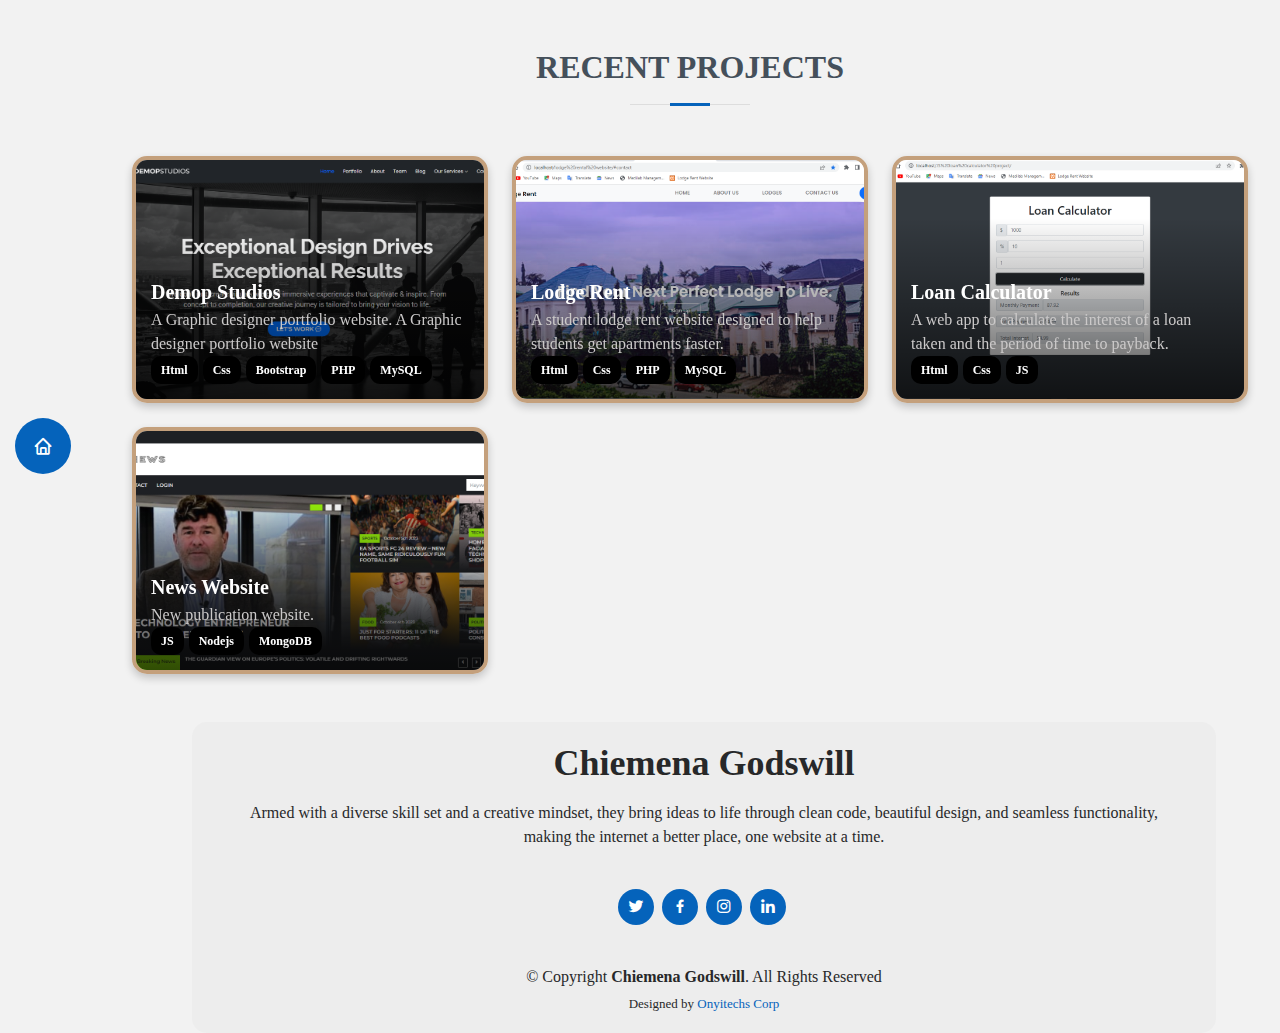
<file: projects.html>
<!DOCTYPE html>
<html lang="en">
<head>
    <meta charset="utf-8">
    <meta content="width=device-width, initial-scale=1.0" name="viewport">
    
    <title>Chiemena Godswill Onyeakazi | Software Engineer</title>

    <!-- Meta Descriptions for SEO -->
    <meta name="description" content="Chiemena Godswill Onyeakazi is a professional web developer and designer. Specializing in creating modern, responsive, and user-friendly websites for businesses and individuals. Let's build your dream website today!" />
    <!-- Keywords for SEO -->
    <meta name="keywords" content="Chiemena Godswill Onyeakazi, web developer, web development, website designer, professional websites, responsive web design, frontend developer, backend developer, full stack developer, website services, portfolio" />

    <meta property=”og:title” content=” Chiemena Godswill Onyeakazi(Software Developer)” />
    <meta property=”og:url” content=”https://onyeakazi.github.io” />
    <meta property=”og:description” content=”A veritable maestro of code, Chiemena Godswill fearlessly tames the complexities of HTML, CSS, JavaScript, and more, forging digital realms that defy imagination. Their meticulously crafted websites not only captivate
        the eye but also boast the flawless performance and responsiveness that keep users engaged and yearning for more.” />
    <meta property=”og:image” content=”assets/img/proile-img2.jpg” />

    <!-- Favicons -->
    <link href="assets/img/favicon.png" rel="icon">
    <link href="assets/img/favicon.png" rel="apple-touch-icon">

    <!-- Open Graph (OG) Tags for Social Media -->
    <meta property="og:title" content="Chiemena Godswill Onyeakazi | Web Developer & Designer" />
    <meta property="og:description" content="Explore the portfolio of Chiemena Godswill Onyeakazi, a web developer specializing in modern, responsive websites and web solutions." />
    <meta property="og:image" content="/images/portfolio-preview.png" />
    <meta property="og:url" content=”https://onyeakazi.github.io” />
    <meta property="og:type" content="website" />

    <!-- Twitter Card Tags -->
    <meta name="twitter:card" content="summary_large_image" />
    <meta name="twitter:title" content="Chiemena Godswill Onyeakazi | Web Developer & Designer" />
    <meta name="twitter:description" content="Discover the portfolio of Chiemena Godswill Onyeakazi, a web developer crafting modern and functional websites." />
    <meta name="twitter:image" content="/images/portfolio-preview.png" />

    <!-- Author Metadata -->
    <meta name="author" content="Chiemena Godswill Onyeakazi" />
  
    <!-- Canonical URL -->
    <link rel="canonical" href="https://onyeakazi.github.io" />
  
    <!-- Google Fonts -->
    <link href="https://fonts.googleapis.com/css?family=Open+Sans:300,300i,400,400i,600,600i,700,700i|Raleway:300,300i,400,400i,500,500i,600,600i,700,700i|Poppins:300,300i,400,400i,500,500i,600,600i,700,700i" rel="stylesheet">
    <link href="https://cdnjs.cloudflare.com/ajax/libs/font-awesome/6.0.0-beta3/css/all.min.css" rel="stylesheet"/>

    <!-- Vendor CSS Files -->
    <link href="assets/vendor/aos/aos.css" rel="stylesheet">
    <link href="assets/vendor/bootstrap/css/bootstrap.min.css" rel="stylesheet">
    <link href="assets/vendor/bootstrap-icons/bootstrap-icons.css" rel="stylesheet">
    <link href="assets/vendor/boxicons/css/boxicons.min.css" rel="stylesheet">
    <link href="assets/vendor/glightbox/css/glightbox.min.css" rel="stylesheet">
    <link href="assets/vendor/swiper/swiper-bundle.min.css" rel="stylesheet">

    <!-- main css -->
    <link href="assets/css/style.css" rel="stylesheet">
</head>
<body>

    <!-- ======= Mobile nav toggle button ======= -->
    <i class="bi bi-list mobile-nav-toggle d-lg-none"></i>
    <!-- ======= Header ======= -->
    <header id="header" class="d-flex flex-column justify-content-center">

        <nav id="navbar" class="navbar nav-menu">
            <ul>
                <li><a href="index.html" class="nav-link scrollto active"><i class="bx bx-home"></i> <span>Home</span></a></li>
            </ul>
        </nav>
        <!-- .nav-menu -->

    </header>
    <!-- End Header -->
     <style>
        .project-card .github-link i, 
        .project-card .project-link i {
            font-size: 24px;
        }

        .project-card .project-link {
            position: absolute;
            top: 0%;
            left: 51%;
            background-color: rgba(174, 171, 171, 0.4);
            border-radius: 50%;
            font-size: 29px;
            color: #ffffff;
            padding: 2px 8px;
        }

        .project-card .github-link {
            position: absolute;
            top: 0%;
            left: 37%;
            background-color: rgba(174, 171, 171, 0.4);
            border-radius: 50%;
            font-size: 29px;
            color: #ffffff;
            padding: 3px 12px;
        }
     </style>
</head>
<body>

    <main id="main">
         <!-- ======= Portfolio Section ======= -->
         <div id="portfolio" class="container mt-5">
            <div class="section-title">
                <h2>Recent Projects</h2>
            </div>
            <div class="row g-4" data-aos="zoom-in">
                <div class="col-md-6 col-lg-4">
                    <div class="project-card">
                        <img style="height: 239px;" src="assets/img/portfolio/demop.png" alt="Project One">
                        <div class="project-details">
                            <h5 class="mb-1">Demop Studios</h5>
                            <p class="mb-0">A Graphic designer portfolio website. A Graphic designer portfolio website</p>
                            <a href="https://github.com/Onyeakazi/demop-studios" class="github-link">
                                <i class="bi bi-github"></i>
                            </a>
                            <a href="https://demop.com.ng/" class="project-link">
                                <i class="fa-solid fa-link"></i>
                            </a>
                            <div class="tags">
                                <span class="tag">Html</span>
                                <span class="tag">Css</span>
                                <span class="tag">Bootstrap</span>
                                <span class="tag">PHP</span>
                                <span class="tag">MySQL</span>
                            </div>
                        </div>
                    </div>
                </div>
                <div class="col-md-6 col-lg-4">
                    <div class="project-card">
                        <img style="height: 239px;" src="assets/img/portfolio/portfolio-1.png" alt="Project One">
                        <div class="project-details">
                            <h5 class="mb-1">Lodge Rent</h5>
                            <p class="mb-0">A student lodge rent website designed to help students get apartments faster.</p>
                            <a href="https://github.com/Onyeakazi/Lodge-Renting-Website" class="github-link">
                                <i class="bi bi-github"></i>
                            </a>
                            <a href="https://www.linkedin.com/posts/chiemena-godswill-0175b3250_webdevelopment-webdeveloper-webdevelopementinternship-activity-7012121324290469888-tZ1X?utm_source=share&utm_medium=member_desktop" class="project-link">
                                <i class="fa-solid fa-link"></i>
                            </a>
                            <div class="tags">
                                <span class="tag">Html</span>
                                <span class="tag">Css</span>
                                <span class="tag">PHP</span>
                                <span class="tag">MySQL</span>
                            </div>
                        </div>
                    </div>
                </div>
                <div class="col-md-6 col-lg-4">
                    <div class="project-card">
                        <img style="height: 239px;" src="assets/img/portfolio/portfolio-4.png" alt="Project Four">
                        <div class="project-details">
                            <h5 class="mb-1">Loan Calculator</h5>
                            <p class="mb-0">A web app to calculate the interest of a loan taken and the period of time to payback.</p>
                            <a href="https://github.com/Onyeakazi/Money-Loan-Calculator" class="github-link">
                                <i class="bi bi-github"></i>
                            </a>
                            <a href="https://fb.watch/pDglvyPNLm/" class="project-link">
                                <i class="fa-solid fa-link"></i>
                            </a>
                            <div class="tags">
                                <span class="tag">Html</span>
                                <span class="tag">Css</span>
                                <span class="tag">JS</span>
                            </div>
                        </div>
                    </div>
                </div>
                <div class="col-md-6 col-lg-4">
                    <div class="project-card">
                        <img style="height: 239px;" src="assets/img/portfolio/dailynews.png" alt="Project Four">
                        <div class="project-details">
                            <h5 class="mb-1">News Website</h5>
                            <p class="mb-0">New publication website.</p>
                            <a href="https://github.com/Onyeakazi/Dailynews" class="github-link">
                                <i class="bi bi-github"></i>
                            </a>
                            <a href="https://www.linkedin.com/posts/chiemena-godswill-0175b3250_nodejs-webdevelopment-community-activity-7125837553257070593-WgC3?utm_source=share&utm_medium=member_desktop" class="project-link">
                                <i class="fa-solid fa-link"></i>
                            </a>
                            <div class="tags">
                                <span class="tag">JS</span>
                                <span class="tag">Nodejs</span>
                                <span class="tag">MongoDB</span>

                            </div>
                        </div>
                    </div>
                </div>
            </div>
        </div>
        <!-- End Portfolio Section -->
    </main>
    <!-- End #main -->

    <!-- ======= Footer ======= -->
    <footer id="footer" class="mt-5">
        <div class="container">
            <h3>Chiemena Godswill</h3>
            <p>Armed with a diverse skill set and a creative mindset, they bring ideas to life through clean code, beautiful design, and seamless functionality, making the internet a better place, one website at a time.</p>
            <div class="social-links">
                <a href="https://twitter.com/chiemenaOnye" class="twitter"><i class="bx bxl-twitter"></i></a>
                <a href="https://web.facebook.com/Chiemena Godswill Onyeakazi " class="facebook"><i class="bx bxl-facebook"></i></a>
                <a href="https://www.instagram.com/ " class="instagram"><i class="bx bxl-instagram"></i></a>
                <a href="https://www.linkedin.com/in/chiemena-godswill-0175b3250/" class="linkedin"><i class="bx bxl-linkedin"></i></a>
            </div>
            <div class="copyright">
                &copy; Copyright <strong><span>Chiemena Godswill</span></strong>. All Rights Reserved
            </div>
            <div class="credits">
                Designed by <a href="https://www.linkedin.com/in/chiemena-godswill-0175b3250/">Onyitechs Corp</a>
            </div>
        </div>
    </footer>
      <!-- End Footer -->
  
      <div id="preloader"></div>
      <a href="#" class="back-to-top d-flex align-items-center justify-content-center"><i class="bi bi-arrow-up-short"></i></a>
  
      <!-- Vendor JS Files -->
      <script src="assets/vendor/purecounter/purecounter_vanilla.js"></script>
      <script src="assets/vendor/aos/aos.js"></script>
      <script src="assets/vendor/bootstrap/js/bootstrap.bundle.min.js"></script>
      <script src="assets/vendor/glightbox/js/glightbox.min.js"></script>
      <script src="assets/vendor/isotope-layout/isotope.pkgd.min.js "></script>
      <script src="assets/vendor/swiper/swiper-bundle.min.js "></script>
      <script src="assets/vendor/typed.js/typed.min.js "></script>
      <script src="assets/vendor/waypoints/noframework.waypoints.js "></script>
      <script src="assets/vendor/php-email-form/validate.js "></script>
  
      <!-- Template Main JS File -->
      <script src="assets/js/main.js "></script>      
</body>
</html>
</file>
<file: assets/css/style.css>
/*--------------------------------------------------------------
# General
--------------------------------------------------------------*/

body {
    font-family: serif;
    color: #272829;
    background-color: rgb(229, 229, 229, .5);
}

a {
    color: #0563bb;
    text-decoration: none;
}

a:hover {
    color: #067ded;
    text-decoration: none;
}

h1,
h2,
h3,
h4,
h5,
h6 {
    font-family: serif;
}


/*--------------------------------------------------------------
# Back to top button
--------------------------------------------------------------*/

.back-to-top {
    position: fixed;
    visibility: hidden;
    opacity: 0;
    right: 15px;
    bottom: 15px;
    z-index: 996;
    background: #0563bb;
    width: 40px;
    height: 40px;
    border-radius: 50px;
    transition: all 0.4s;
}

.back-to-top i {
    font-size: 28px;
    color: #fff;
    line-height: 0;
}

.back-to-top:hover {
    background: #0678e3;
    color: #fff;
}

.back-to-top.active {
    visibility: visible;
    opacity: 1;
}


/*--------------------------------------------------------------
# Preloader
--------------------------------------------------------------*/

#preloader {
    position: fixed;
    top: 0;
    left: 0;
    right: 0;
    bottom: 0;
    z-index: 9999;
    overflow: hidden;
    background: #fff;
}

#preloader:before {
    content: "";
    position: fixed;
    top: calc(50% - 30px);
    left: calc(50% - 30px);
    border: 6px solid #0563bb;
    border-top-color: #fff;
    border-bottom-color: #fff;
    border-radius: 50%;
    width: 60px;
    height: 60px;
    animation: animate-preloader 1s linear infinite;
}

@keyframes animate-preloader {
    0% {
        transform: rotate(0deg);
    }
    100% {
        transform: rotate(360deg);
    }
}


/*--------------------------------------------------------------
# Disable aos animation delay on mobile devices
--------------------------------------------------------------*/

@media screen and (max-width: 768px) {
    [data-aos-delay] {
        transition-delay: 0 !important;
    }
}


/*--------------------------------------------------------------
# Header
--------------------------------------------------------------*/

#header {
    position: fixed;
    top: 0;
    left: 0;
    bottom: 0;
    z-index: 9997;
    transition: all 0.5s;
    padding: 15px;
    overflow-y: auto;
}

@media (max-width: 991px) {
    #header {
        width: 300px;
        background: #fff;
        border-right: 1px solid #e6e9ec;
        left: -300px;
    }
}

@media (min-width: 991px) {
    #main {
        margin-left: 100px;
    }
}


/*--------------------------------------------------------------
# Navigation Menu
--------------------------------------------------------------*/


/**
* Desktop Navigation 
*/

.nav-menu {
    padding: 0;
    display: block;
}

.nav-menu * {
    margin: 0;
    padding: 0;
    list-style: none;
}

.nav-menu>ul>li {
    position: relative;
    white-space: nowrap;
}

.nav-menu a,
.nav-menu a:focus {
    display: flex;
    align-items: center;
    color: #45505b;
    padding: 10px 18px;
    margin-bottom: 8px;
    transition: 0.3s;
    font-size: 15px;
    border-radius: 50px;
    background: #9c9c9c45;
    height: 56px;
    width: 100%;
    overflow: hidden;
    transition: 0.3s;
}

.nav-menu a i,
.nav-menu a:focus i {
    font-size: 20px;
}

.nav-menu a span,
.nav-menu a:focus span {
    padding: 0 5px 0 7px;
    color: #45505b;
}

@media (min-width: 992px) {
    .nav-menu a,
    .nav-menu a:focus {
        width: 56px;
    }
    .nav-menu a span,
    .nav-menu a:focus span {
        display: none;
        color: #fff;
    }
}

.nav-menu a:hover,
.nav-menu .active,
.nav-menu .active:focus,
.nav-menu li:hover>a {
    color: #fff;
    background: #0563bb;
}

.nav-menu a:hover span,
.nav-menu .active span,
.nav-menu .active:focus span,
.nav-menu li:hover>a span {
    color: #fff;
}

.nav-menu a:hover,
.nav-menu li:hover>a {
    width: 100%;
    color: #fff;
}

.nav-menu a:hover span,
.nav-menu li:hover>a span {
    display: block;
}


/**
* Mobile Navigation 
*/

.mobile-nav-toggle {
    position: fixed;
    right: 10px;
    top: 10px;
    z-index: 9998;
    border: 0;
    background: none;
    font-size: 28px;
    transition: all 0.4s;
    outline: none !important;
    line-height: 0;
    cursor: pointer;
    border-radius: 50px;
    padding: 5px;
}

.mobile-nav-toggle i {
    color: #45505b;
}

.mobile-nav-active {
    overflow: hidden;
}

.mobile-nav-active #header {
    left: 0;
}

.mobile-nav-active .mobile-nav-toggle {
    color: #fff;
    background-color: #0563bb;
}


/*--------------------------------------------------------------
# Hero Section
--------------------------------------------------------------*/
/* 
#hero {
    width: 100%;
    height: 100vh;
    background: url("../img/hero-M.jpeg") top right no-repeat;
    background-size: cover;
    position: relative;
} */

@media (min-width: 992px) {
    #hero {
        padding-left: 160px;
    }
}

/* #hero:before {
    content: "";
    background: rgba(255, 255, 255, 0.8);
    position: absolute;
    bottom: 0;
    top: 0;
    left: 0;
    right: 0;
} */

#hero h1 {
    margin: 0;
    font-size: 71px;
    font-weight: 700;
    font-family: serif;
    line-height: 72px;
    color: #45505b;
}

#hero p {
    color: #45505b;
    margin: 15px 0 0 0;
    font-size: 26px;
    font-family: serif, "Poppins", sans-serif;
}

#hero p span {
    /* color: #0563bb; */
    letter-spacing: 1px;
}

#hero .social-links {
    margin-top: 30px;
}

#hero .social-links a {
    font-size: 24px;
    display: inline-block;
    color: #45505b;
    line-height: 1;
    margin-right: 20px;
    transition: 0.3s;
}

#hero .social-links a:hover {
    color: #0563bb;
}

#hero {
    display: flex;
    /* background-color: rgb(229, 229, 229, .5); */
    align-items: center;
    justify-content: center;
    min-height: 100vh;
}
.profile-container {
    display: flex;
    align-items: center;
    gap: 40px;
}
.profile-text h1 {
    font-weight: bold;
}
.profile-text p {
    font-size: 1.2rem;
    font-weight: 500;
}

.highlight {
    font-style: italic;
    color: #0563bb;
    font-weight: bold;
}

.star {
    color: #c5ac8c;
    font-size: 30px;
    font-weight: bold;
}

.profile-img {
    width: 450px;
    height: 450px;
    border-radius: 50%;
    border: 17px solid #c4a07c;
    display: flex;
    justify-content: center;
    align-items: center;
    overflow: hidden;
    position: relative;
}

.profile-img img {
    width: 100%;
    background: rgb(229 229 229);;
}

.social-icons {
    position: absolute;
    bottom: 11rem;
    left: 69%;
    transform: translateX(-50%);
    display: flex;
    gap: 8px;
    background: rgb(229 229 229);
    padding: 5px 10px;
    border-radius: 27px;
}

.social-icons a {
    color: #333;
    font-size: 18px;
    background: #c5c5c5;
    padding: 5px;
    border-radius: 28px;
}

.social-icons a img{
    width: 30px;
}

.badge {
    background-color: #f2f2f2;
    color: #565555c2;
    padding: 10px 10px;
    border-radius: 20px;
    border: 1px solid #00000033;
    font-size: 12px;
}

.proj-btn:hover {
    background: #f2f2f2;
    color: #011426;
}

.d-flex.gap-3 a {
    display: inline-block;
    transition: transform 0.3s ease-in-out;
}

.d-flex.gap-3 a:hover {
    transform: translateY(-5px); /* Moves up smoothly */
}

@media (max-width: 992px) {
    
    #hero {
        text-align: center;
        width: 100%;
        min-height: 65vh;
    }

    #hero h1 {
        font-size: 32px;
        line-height: 36px;
    }
    #hero p {
        margin-top: 10px;
        font-size: 20px;
        line-height: 24px;
    }
    .profile-img, .social-icons{
        display: none;
    }

    .d-flex.gap-3 {
        justify-content: center;
    }
}


/*--------------------------------------------------------------
# Sections General
--------------------------------------------------------------*/

section {
    padding: 60px 0;
    overflow: hidden;
}

.section-title {
    text-align: center;
    padding-bottom: 30px;
}

.section-title1 {
    text-align: center;
    padding-bottom: 30px;
    margin-right: -1rem;
    font-size: 40px;
    font-weight: 700;
    font-family: serif;
}

.section-title h2 {
    font-size: 32px;
    font-weight: bold;
    text-transform: uppercase;
    margin-bottom: 20px;
    padding-bottom: 20px;
    position: relative;
    color: #45505b;
}

.section-title h2::before {
    content: "";
    position: absolute;
    display: block;
    width: 120px;
    height: 1px;
    background: #ddd;
    bottom: 1px;
    left: calc(50% - 60px);
}

.section-title h2::after {
    content: "";
    position: absolute;
    display: block;
    width: 40px;
    height: 3px;
    background: #0563bb;
    bottom: 0;
    left: calc(50% - 20px);
}

.section-title p {
    margin-bottom: 0;
}


/*--------------------------------------------------------------
# About
--------------------------------------------------------------*/

.about .content h3 {
    font-weight: 700;
    font-size: 26px;
    color: #728394;
}

.about .content ul {
    list-style: none;
    padding: 0;
}

.about .content ul li {
    margin-bottom: 20px;
    display: flex;
    align-items: center;
}

.about .content ul strong {
    margin-right: 10px;
}

.about .content ul i {
    font-size: 16px;
    margin-right: 5px;
    color: #0563bb;
    line-height: 0;
}

.about .content p:last-child {
    margin-bottom: 0;
}


.about {
    padding: 60px 20px;
    text-align: center;
}

.about-flex {
    display: flex;
    justify-content: space-between;
    gap: 20px;
}

.exp-card {
    background: linear-gradient(145deg, #ffffff, #e3e3e3);
    padding: 30px;
    border-radius: 15px;
    box-shadow: 5px 5px 10px rgba(0, 0, 0, 0.1),
                -5px -5px 10px rgba(255, 255, 255, 0.7);
    transition: transform 0.3s ease;
}

.exp-card:hover {
    transform: scale(1.05);
}

.stack-container {
    background: rgba(255, 255, 255, 0.2);
    border-radius: 20px;
    padding: 15px;
    backdrop-filter: blur(8px);
    box-shadow: inset 3px 3px 10px rgba(0, 0, 0, 0.2);
}

.stack-title {
    font-size: 18px;
    font-weight: bold;
    margin-bottom: 10px;
}

.stack-icons {
    display: flex;
    flex-wrap: wrap;
    justify-content: center;
    gap: 10px;
}

.stack-icons img {
    width: 50px;
    transition: transform 0.3s ease;
}

.stack-icons img:hover {
    transform: scale(1.1);
}

.profile-card {
    background: rgba(255, 255, 255, 0.1);
    border-radius: 20px;
    padding: 20px;
    text-align: center;
    box-shadow: 10px 10px 20px rgba(0, 0, 0, 0.2);
}

.bio {
    font-size: 14px;
    color: #555;
}

/* moving logos */
.marquee {
    overflow: hidden;
    width: 100%;
    position: relative;
    display: flex;
    align-items: center;
    white-space: nowrap;
}

.marquee-content {
    display: flex;
    align-items: center;
    gap: 15px;
    flex-wrap: nowrap;
    min-width: 200%; /* Make sure there are two sets of logos */
    animation: scroll 10s linear infinite;
}

/* Duplicate the logos inside the container */
.marquee-content img {
    width: 50px;
    flex-shrink: 0;
    margin: 0 5px;
}

/* Keyframes for a continuous loop */
@keyframes scroll {
    0% {
        transform: translateX(0);
    }
    100% {
        transform: translateX(-50%);
    }
}

  
/* moving logo end */

/* Responsive Design */
@media (max-width: 768px) {
    .about {
        margin-left: 1rem;
    }

    .section-title1 {
        margin-right: 1rem;
    }

    .about-flex {
        flex-direction: column;
        align-items: center;
    }

    .exp-card {
        text-align: center;
    }

    .stack-icons img {
        width: 40px;
    }
}



/*--------------------------------------------------------------
# Facts
--------------------------------------------------------------*/

.facts .count-box {
    padding: 30px 30px 25px 30px;
    margin-top: 30px;
    width: 100%;
    position: relative;
    text-align: center;
    background: #fff;
}

.facts .count-box i {
    position: absolute;
    top: -25px;
    left: 50%;
    transform: translateX(-50%);
    font-size: 24px;
    background: #0563bb;
    color: #fff;
    border-radius: 50px;
    display: inline-flex;
    align-items: center;
    justify-content: center;
    width: 48px;
    height: 48px;
}

.facts .count-box span {
    font-size: 36px;
    display: block;
    font-weight: 600;
    color: #011426;
}

.facts .count-box p {
    padding: 0;
    margin: 0;
    font-family: "Raleway", sans-serif;
    font-size: 14px;
}


/*--------------------------------------------------------------
# Akills
--------------------------------------------------------------*/

.skills .progress {
    height: 60px;
    display: block;
    background: none;
    border-radius: 0;
}

.skills .progress .skill {
    padding: 10px 0;
    margin: 0;
    text-transform: uppercase;
    display: block;
    font-weight: 600;
    font-family: "Poppins", sans-serif;
    color: #45505b;
}

.skills .progress .skill .val {
    float: right;
    font-style: normal;
}

.skills .progress-bar-wrap {
    background: #f2f3f5;
}

.skills .progress-bar {
    width: 1px;
    height: 10px;
    transition: 0.9s;
    background-color: #0563bb;
}


/*--------------------------------------------------------------
# Resume
--------------------------------------------------------------*/

.resume .resume-title {
    font-size: 26px;
    font-weight: 700;
    margin-top: 20px;
    margin-bottom: 20px;
    color: #45505b;
}

.resume .resume-item {
    padding: 0 0 20px 20px;
    margin-top: -2px;
    border-left: 2px solid #0563bb;
    position: relative;
}

.resume .resume-item h4 {
    line-height: 18px;
    font-size: 18px;
    font-weight: 600;
    text-transform: uppercase;
    font-family: "Poppins", sans-serif;
    color: #0563bb;
    margin-bottom: 10px;
}

.resume .resume-item h5 {
    font-size: 16px;
    background: #f7f8f9;
    padding: 5px 15px;
    display: inline-block;
    font-weight: 600;
    margin-bottom: 10px;
}

.resume .resume-item ul {
    padding-left: 20px;
}

.resume .resume-item ul li {
    padding-bottom: 10px;
}

.resume .resume-item:last-child {
    padding-bottom: 0;
}

.resume .resume-item::before {
    content: "";
    position: absolute;
    width: 16px;
    height: 16px;
    border-radius: 50px;
    left: -9px;
    top: 0;
    background: #fff;
    border: 2px solid #0563bb;
}


/*--------------------------------------------------------------
# Portfolio
--------------------------------------------------------------*/
.project-card {
    border-radius: 15px;
    overflow: hidden;
    position: relative;
    box-shadow: 0px 4px 8px rgba(0, 0, 0, 0.2);
    border: 4px solid #c4a07c;
    transition: transform 0.3s ease-in-out;
}

.project-card h5, .tags {
    position: relative;
    font-weight: 700;
    z-index: 1;
}

.project-card p {
    color: #cbc9c9;
    position: relative;
    z-index: 1;
}

.project-card .github-link,
.project-card .project-link {
    display: none;
}

.project-card:hover h5, 
.project-card:hover p,
.project-card:hover .tags {
    opacity: 0;
    transform: translateY(-20px);
    transition: opacity 0.3s ease, transform 0.3s ease; 
} 

.project-card .github-link i,
.project-card .project-link i {
    font-size: 32px;
}

.project-card .github-link:hover,
.project-card .project-link:hover {
    color: #a2a2a2;
}

.project-card .github-link {
    position: absolute;
    top: -39%;
    left: 39%;
    background-color: rgba(174, 171, 171, 0.4);
    border-radius: 50%;
    font-size: 39px;
    color: #ffffff;
    padding: 0px 13px;
}

.project-card .project-link {
    position: absolute;
    top: -39%;
    left: 51%;
    background-color: rgba(174, 171, 171, 0.4);
    border-radius: 50%;
    font-size: 39px;
    color: #ffffff;
    padding: 1px 7px;;
}

.project-card:hover .project-link,
.project-card:hover .github-link{
    display: block;
    z-index: 1;
}

.project-card::after {
    content: "";
    position: absolute;
    bottom: -24%;
    left: 0;
    width: 100%;
    height: 100%;
    background: linear-gradient(to top, rgba(0, 0, 0, 0.9), rgba(0, 0, 0, 0));
    transition: bottom 0.4s ease-in-out;
}

.project-card:hover::after {
    bottom: 0;
}

.project-card img {
    width: 100%;
    height: 355px;
    object-fit: cover;
}

.project-details {
    position: absolute;
    bottom: 0;
    color: white;
    width: 100%;
    padding: 15px;
}

.tags {
    display: flex;
    flex-wrap: wrap;
    gap: 5px;
}

.tag {
    background: black;
    color: white;
    padding: 5px 10px;
    border-radius: 10px;
    font-size: 12px;
}

.project-btn {
    text-align: center;
    align-items: center;
    display: grid;
    background-color: #f5f5f5;
    border: 1px solid rgba(0, 0, 0, 0.58);
    border-radius: 20px;
    width: -moz-fit-content;
    width: fit-content;
    padding: 10px;
    color: rgba(0, 0, 0, 0.58);
    font-size: 14px;
    margin: 15px auto;
}

.project-btn:hover {
    color: rgba(0, 0, 0, 0.58);
    background-color: #f5f5f5;
    transform: scale(1.1);
}

/*--------------------------------------------------------------
# Services
--------------------------------------------------------------*/

.services .icon-box {
    text-align: center;
    padding: 70px 20px 80px 20px;
    transition: all ease-in-out 0.3s;
    background: #fff;
    box-shadow: 0px 5px 90px 0px rgba(110, 123, 131, 0.05);
}

.services .icon-box .icon {
    margin: 0 auto;
    width: 100px;
    height: 100px;
    display: flex;
    align-items: center;
    justify-content: center;
    transition: ease-in-out 0.3s;
    position: relative;
}

.services .icon-box .icon i {
    font-size: 36px;
    transition: 0.5s;
    position: relative;
}

.services .icon-box .icon svg {
    position: absolute;
    top: 0;
    left: 0;
}

.services .icon-box .icon svg path {
    transition: 0.5s;
    fill: #f5f5f5;
}

.services .icon-box h4 {
    font-weight: 600;
    margin: 10px 0 15px 0;
    font-size: 22px;
}

.services .icon-box h4 a {
    color: #45505b;
    transition: ease-in-out 0.3s;
}

.services .icon-box p {
    line-height: 24px;
    font-size: 14px;
    margin-bottom: 0;
}

.services .icon-box:hover {
    border-color: #fff;
    box-shadow: 0px 0 35px 0 rgba(0, 0, 0, 0.08);
}

.services .iconbox-blue i {
    color: #47aeff;
}

.services .iconbox-blue:hover .icon i {
    color: #fff;
}

.services .iconbox-blue:hover .icon path {
    fill: #47aeff;
}

.services .iconbox-orange i {
    color: #ffa76e;
}

.services .iconbox-orange:hover .icon i {
    color: #fff;
}

.services .iconbox-orange:hover .icon path {
    fill: #ffa76e;
}

.services .iconbox-pink i {
    color: #e80368;
}

.services .iconbox-pink:hover .icon i {
    color: #fff;
}

.services .iconbox-pink:hover .icon path {
    fill: #e80368;
}

.services .iconbox-yellow i {
    color: #ffbb2c;
}

.services .iconbox-yellow:hover .icon i {
    color: #fff;
}

.services .iconbox-yellow:hover .icon path {
    fill: #ffbb2c;
}

.services .iconbox-red i {
    color: #ff5828;
}

.services .iconbox-red:hover .icon i {
    color: #fff;
}

.services .iconbox-red:hover .icon path {
    fill: #ff5828;
}

.services .iconbox-teal i {
    color: #11dbcf;
}

.services .iconbox-teal:hover .icon i {
    color: #fff;
}

.services .iconbox-teal:hover .icon path {
    fill: #11dbcf;
}

/*--------------------------------------------------------------
# Contact
--------------------------------------------------------------*/

.contact-container {
    max-width: 1267px;
    padding: 0px;
}

.contact-info i {
    font-size: 1.2rem;
    margin-right: 10px;
    color: #000;
}

/*--------------------------------------------------------------
# Footer
--------------------------------------------------------------*/

#footer {
    position: absolute;
    width: 80%;
    display: flex;
    flex-direction: column;
    justify-content: center;
    align-items: center;
    text-align: center;
    padding: 20px;
    background-color: rgba(229, 229, 229, 0.4);
    border-radius: 15px;
    margin: auto;
    left: 12rem;
}

#footer h3 {
    font-size: 36px;
    font-weight: 700;
    position: relative;
    /* font-family: "Poppins", sans-serif; */
    padding: 0;
    margin: 0 0 15px 0;
}

#footer p {
    font-size: 15;
    padding: 0;
    margin: 0 0 40px 0;
}

#footer .social-links {
    margin: 0 0 40px 0;
}

#footer .social-links a {
    font-size: 18px;
    display: inline-block;
    background: #0563bb;
    color: #fff;
    line-height: 1;
    padding: 8px 0;
    margin-right: 4px;
    border-radius: 50%;
    text-align: center;
    width: 36px;
    height: 36px;
    transition: 0.3s;
}

#footer .social-links a:hover {
    background: #0678e3;
    color: #fff;
    text-decoration: none;
}

#footer .copyright {
    margin: 0 0 5px 0;
}

#footer .credits {
    font-size: 13px;
}

@media (max-width: 768px) {
    #footer{
        left: 4rem;
    }
}
</file>
